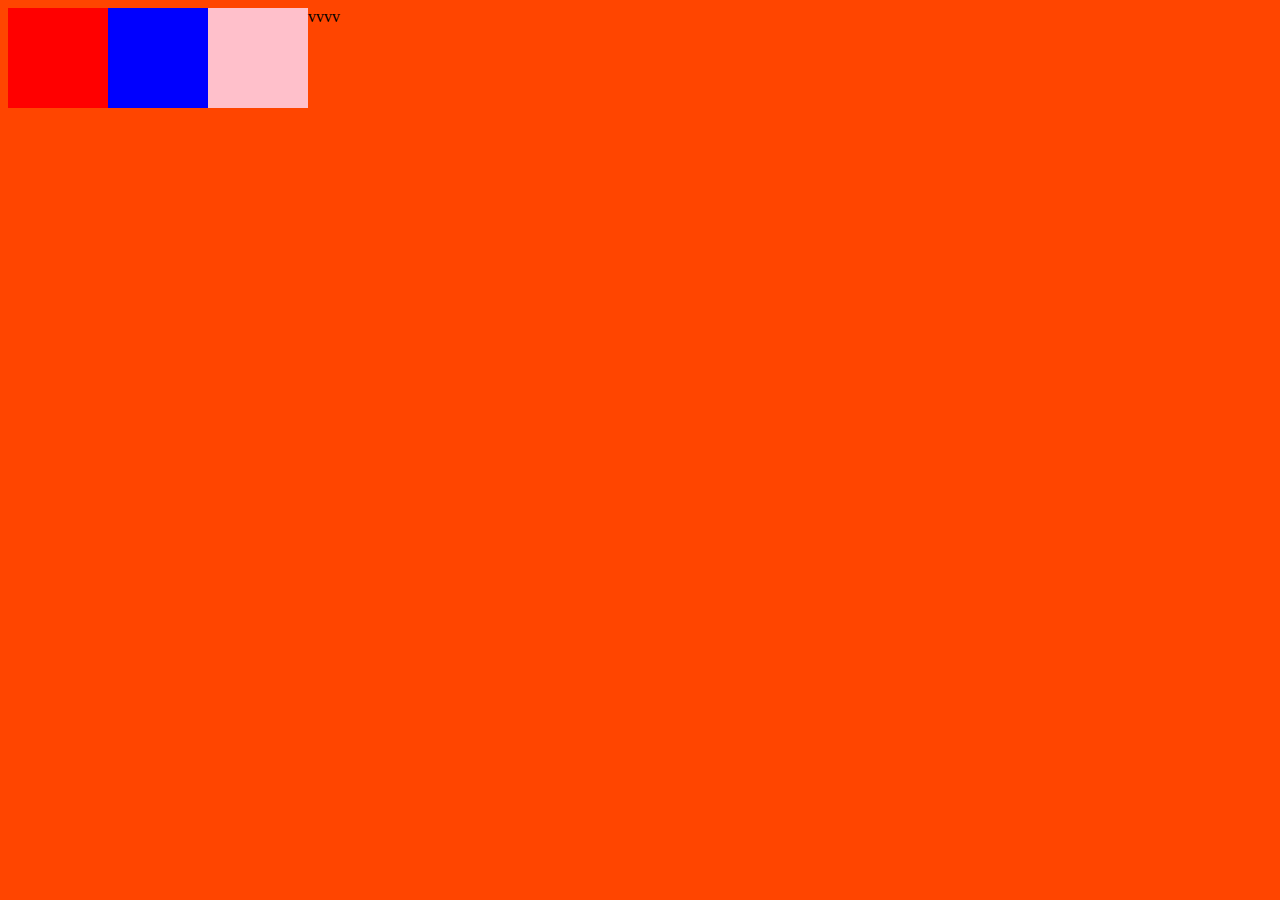
<file: index.html>
<!DOCTYPE html>
<html lang="en">
	<head>
		<meta charset="UTF-8" />
		<meta http-equiv="X-UA-Compatible" content="IE=edge" />
		<meta name="viewport" content="width=device-width, initial-scale=1.0" />
		<title>Document</title>
	<link rel="stylesheet" href="./css/sytyle.css">
	</head>
	<body class="k">
		<div class="bartek"></div>
		<div class="dawid"></div>
		<div class="tomek"></div>
<div>vvvv</div>
	
	</body>
<script src="./js/script.js"></script>
</html>
</file>
<file: css/sytyle.css>
.dawid {
  background-color: blue;
  width: 100px;
  height: 100px;
}

.tomek {
  background-color: pink;
  width: 100px;
  height: 100px;
}

.bartek {
  background-color: red;
  width: 100px;
  height: 100px;
}

.k {
  background-color: orangered;
  display: -webkit-box;
  display: -ms-flexbox;
  display: flex;
  -webkit-box-orient: horizontal;
  -webkit-box-direction: normal;
      -ms-flex-direction: row;
          flex-direction: row;
}
/*# sourceMappingURL=sytyle.css.map */
</file>
